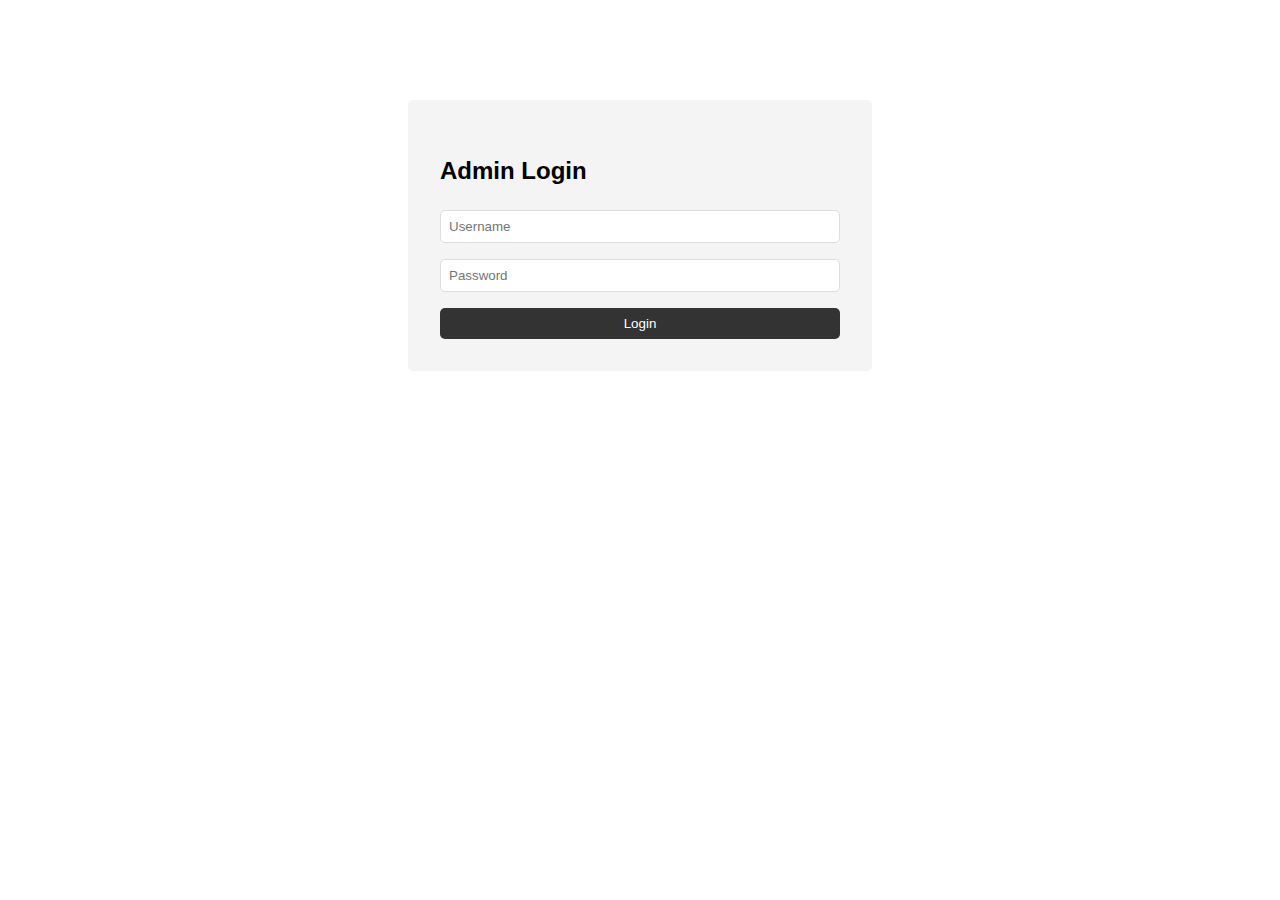
<file: admin/login.html>
<!DOCTYPE html>
<html lang="en">
<head>
    <meta charset="UTF-8">
    <meta name="viewport" content="width=device-width, initial-scale=1.0">
    <title>Admin Login</title>
    <link rel="stylesheet" href="/css/admin.css">
    <link rel="icon" type="image/x-icon" href="/images/logo.png">
</head>
<body>
    <div class="login-container">
        <h2>Admin Login</h2>
        <form id="login-form">
            <input type="text" id="username" placeholder="Username" required>
            <input type="password" id="password" placeholder="Password" required>
            <button type="submit">Login</button>
        </form>
    </div>
    <script src="../js/admin.js"></script>
</body>
</html>
</file>
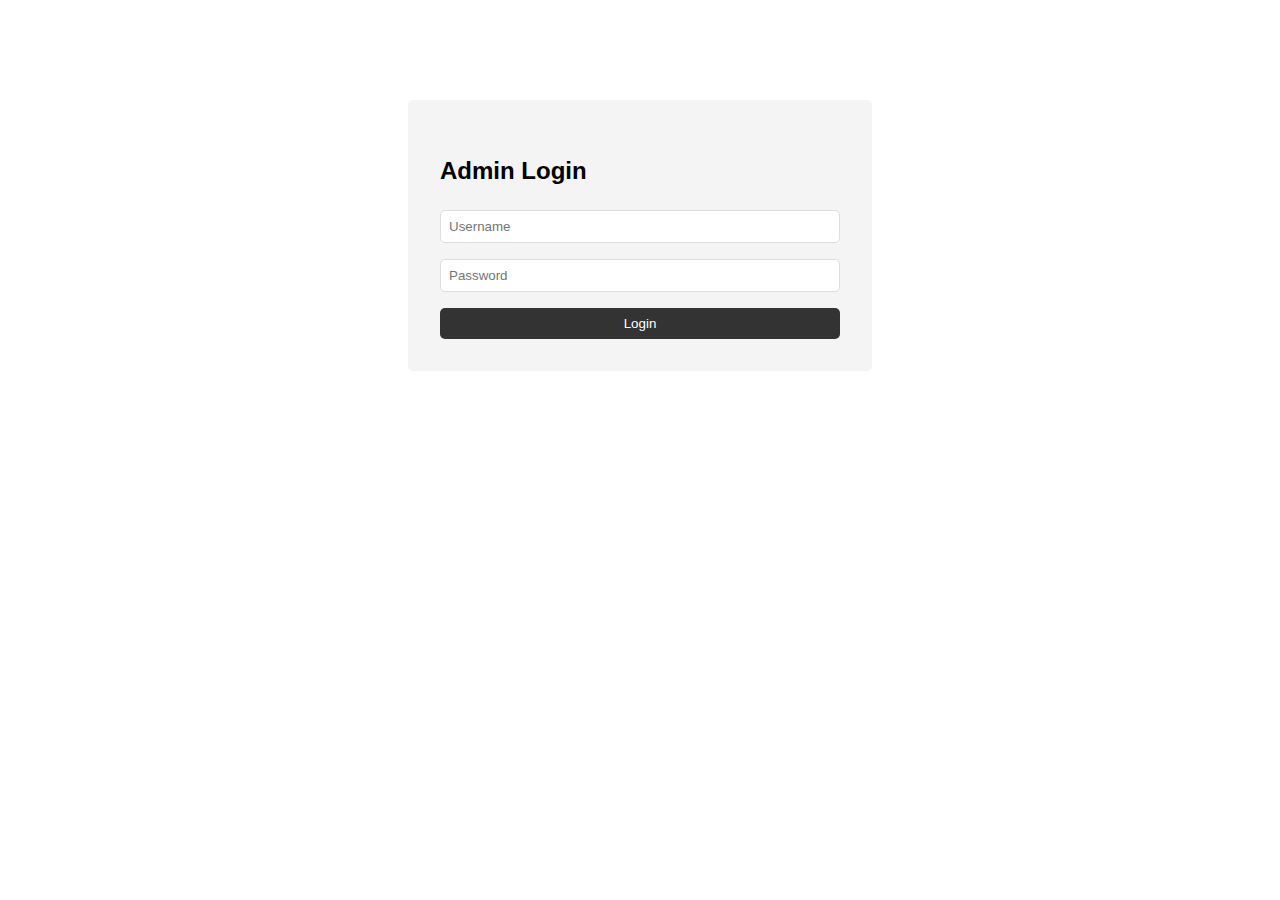
<file: admin/messages.html>
<!DOCTYPE html>
<html lang="en">
<head>
    <meta charset="UTF-8">
    <meta name="viewport" content="width=device-width, initial-scale=1.0">
    <title>Admin Messages</title>
    <link rel="stylesheet" href="../css/admin.css">
</head>
<body>
    <div class="dashboard-container">
        <nav class="dashboard-nav">
            <h2>Admin Dashboard</h2>
            <ul>
                <li><a href="dashboard.html">Projects</a></li>
                <li><a href="messages.html" class="active">Messages</a></li>
                <li><a href="settings.html">Settings</a></li>
                <li><a href="../index.html">Back to Site</a></li>
            </ul>
        </nav>

        <main class="dashboard-content">
            <div class="stats-cards">
                <div class="stat-card">
                    <h3>Total Messages</h3>
                    <p id="total-messages">0</p>
                </div>
                <div class="stat-card">
                    <h3>Unread Messages</h3>
                    <p id="unread-messages">0</p>
                </div>
            </div>
            <hr>
            <div id="messages" class="dashboard-section">
                <h2>Messages</h2>
                <div class="messages-container">
                    <table id="messages-table">
                        <thead>
                            <tr>
                                <th>Name</th>
                                <th>Email</th>
                                <th>Message</th>
                                <th>Date</th>
                                <th>Actions</th>
                            </tr>
                        </thead>
                        <tbody></tbody>
                    </table>
                </div>
            </div>
        </main>
    </div>
    <script>
        document.addEventListener('DOMContentLoaded', () => {
            loadMessages();
            updateMessageStats();
        });
    </script>
    <script src="../js/admin.js"></script>
</body>
</html>
</file>
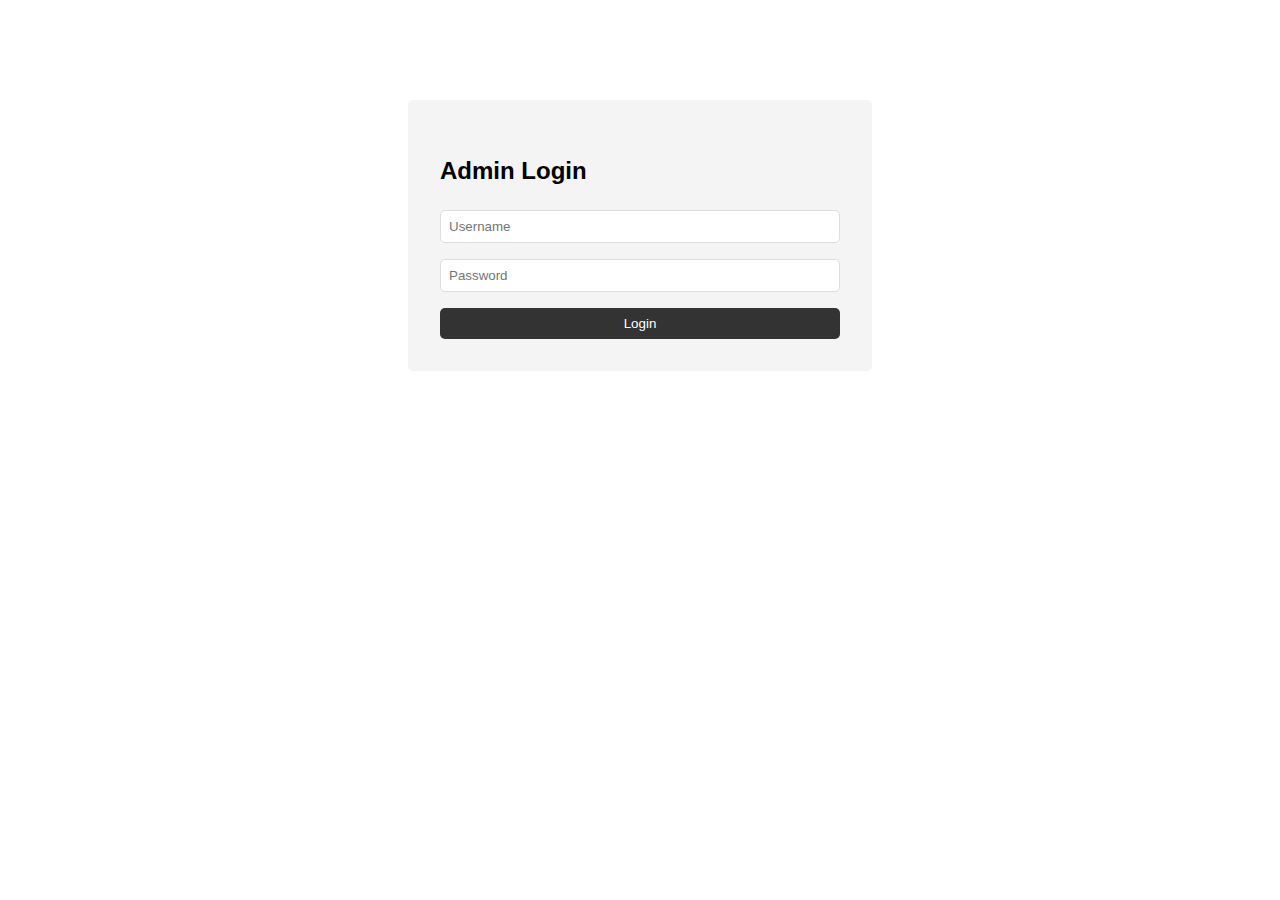
<file: admin/settings.html>
<!DOCTYPE html>
<html lang="en">
<head>
    <meta charset="UTF-8">
    <meta name="viewport" content="width=device-width, initial-scale=1.0">
    <title>Admin Settings</title>
    <link rel="stylesheet" href="../css/admin.css">
    <link rel="icon" type="image/x-icon" href="/images/logo.png">
    <link rel="stylesheet" href="https://cdnjs.cloudflare.com/ajax/libs/font-awesome/5.15.4/css/all.min.css">
</head>
<body>
    <div class="dashboard-container">
        <nav class="dashboard-nav">
            <h2>Admin Dashboard</h2>
            <ul>
                <li><a href="dashboard.html">Projects</a></li>
                <li><a href="messages.html">Messages</a></li>
                <li><a href="settings.html" class="active">Settings</a></li>
                <li><button id="logout" class="logout-btn">
                    <i class="fas fa-sign-out-alt" aria-hidden="true"></i>
                    <span>Logout</span>
                </button></li>
            </ul>
        </nav>

        <main class="dashboard-content">
            <div class="dashboard-section">
                <hr>
                <h2>Settings</h2>
                <form id="settingsForm" class="settings-form">
                    <div class="form-group">
                        <label>Admin Name</label>
                        <input type="text" name="adminName" id="adminName" required>
                    </div>
                    <div class="form-group">
                        <label>Email Address</label>
                        <input type="email" name="adminEmail" id="adminEmail" required>
                    </div>
                    <div class="form-group">
                        <label>Current Password</label>
                        <input type="password" name="currentPassword" id="currentPassword">
                    </div>
                    <div class="form-group">
                        <label>New Password</label>
                        <input type="password" name="newPassword" id="newPassword">
                    </div>
                    <div class="form-group">
                        <label>Confirm New Password</label>
                        <input type="password" name="confirmPassword" id="confirmPassword">
                    </div>
                    <button type="submit" class="submit-btn">Save Changes</button>
                </form>
            </div>
        </main>
    </div>
    <script src="../js/admin.js"></script>
</body>
</html>
</file>
<file: css/admin.css>
*{
    font-family: Verdana, Geneva, Tahoma, sans-serif;
}
body{
    margin: 0;
    padding: 0;
    box-sizing: border-box;
    font-size: 16px;
    line-height: 1.6;
}

hr {
    border: none;
    height: 3px;
    background: linear-gradient(90deg, 
        rgba(37, 99, 235, 0.1) 0%,
        rgba(205, 233, 45, 0.8) 30%,
        rgba(123, 197, 26, 0.8) 70%,
        rgba(139, 92, 246, 0.1) 100%
    );
    margin: 2rem auto;
    max-width: 80%;
    border-radius: 50px;
    transition: all 0.4s ease;
}

.login-container {
    max-width: 400px;
    margin: 100px auto;
    padding: 2rem;
    background: #f4f4f4;
    border-radius: 5px;
}

#login-form {
    display: flex;
    flex-direction: column;
    gap: 1rem;
}

#login-form input {
    padding: 0.5rem;
    border: 1px solid #ddd;
    border-radius: 5px;
}

#login-form button {
    padding: 0.5rem;
    background: #333;
    color: white;
    border: none;
    border-radius: 5px;
    cursor: pointer;
}

/* Dashboard */
.dashboard-container {
    display: grid;
    grid-template-columns: 250px 1fr;
    min-height: 100vh;
}
.dashboard-nav h2 {
    font-size: 21px;
}

.dashboard-nav {
    background: #333;
    color: white;
    padding: 1rem;
}

.dashboard-nav ul {
    list-style: none;
    margin-top: 2rem;
}

.dashboard-nav ul li {
    margin-bottom: 1rem;
}

.dashboard-nav ul li a {
    color: white;
    text-decoration: none;
}
.dashboard-nav ul li a:hover {
    color: var(--primary);
    transition: 0.5s;
}

.logout-btn {
    width: 80%;
    padding: 0.5rem 1rem;
    background: linear-gradient(to right, var(--danger), var(--danger-dark));
    color: white;
    border: none;
    border-radius: 8px;
    cursor: pointer;
    font-size: 1rem;
    font-weight: 500;
    display: flex;
    align-items: center;
    justify-content: center;
    gap: 0.8rem;
    transition: all 0.3s cubic-bezier(0.4, 0, 0.2, 1);
    box-shadow: 0 2px 4px rgba(239, 68, 68, 0.1);
}

.logout-btn i {
    font-size: 1.2rem;
}

.logout-btn:hover {
    transform: translateY(-2px);
    box-shadow: 0 4px 12px rgba(239, 68, 68, 0.2);
}

.logout-btn:active {
    transform: translateY(0);
    box-shadow: 0 2px 4px rgba(239, 68, 68, 0.1);
}

.dashboard-content {
    padding: 2rem;
}

.stats-cards {
    display: grid;
    grid-template-columns: repeat(auto-fit, minmax(200px, 1fr));
    gap: 1rem;
    margin-bottom: 2rem;
}

.stat-card {
    background: #f4f4f4;
    padding: 1rem;
    border-radius: 5px;
    text-align: center;
    display: none;
}
/* Dashboard */

/* Projects Section */
:root {
    --primary: rgba(205, 233, 45, 0.8);
    --primary-dark: rgba(123, 197, 26, 0.8);
    --danger: #ef4444;
    --danger-dark: #dc2626;
    --text: #1e293b;
    --border: #e2e8f0;
}

.dashboard-section h2{
    display: flex;
    justify-content: center;
    align-items: center;
}

.project-form {
    max-width: 800px;
    margin: 2rem auto;
    padding: 2.5rem;
    background: linear-gradient(to bottom right, #ffffff, #fafafa);
    box-shadow: 0 20px 40px rgba(0,0,0,0.08);
    border-radius: 16px;
    border: 1px solid var(--border);
}

.form-group {
    margin-bottom: 1.8rem;
}

.form-group label {
    display: block;
    margin-bottom: 0.7rem;
    font-weight: 500;
    font-size: 1rem;
    letter-spacing: 0.3px;
    color: #757575;
}
.label-file{
    width: 96%;
    padding: 0.75rem;
    border: 2px solid var(--border);
    border-radius: 12px;
    font-size: 1rem;
    transition: all 0.3s ease;
    background: white;
    color: var(--text);
    position: relative;
    z-index: 2;
}

.form-group input,
.form-group textarea {
    width: 96%;
    padding: 0.75rem;
    border: 2px solid var(--border);
    border-radius: 12px;
    font-size: 1rem;
    transition: all 0.3s ease;
    background: white;
    color: var(--text);
    position: relative;
    z-index: 2;
}

.form-group input:focus,
.form-group textarea:focus {
    border-color: var(--primary);
    box-shadow: 0 0 0 1px rgba(99, 102, 241, 0.1);
    outline: none;
}

.form-group textarea {
    height: 150px;
    resize: vertical;
}

.form-group input[type="file"] {
    width: auto;
    padding: 0.75rem;
    background: #f8fafc;
    border: 2px dashed var(--border);
    cursor: pointer;
    transition: all 0.3s ease;
}

.form-group input[type="file"]:hover {
    border-color: var(--primary);
    background: #f1f5f9;
}

.image-preview {
    width: 100%;
    min-height: 200px;
    margin-top: 1rem;
    border-radius: 12px;
    border: 2px dashed var(--border);
    display: flex;
    align-items: center;
    justify-content: center;
    background: #f8fafc;
    overflow: hidden;
}

.image-preview img {
    max-width: 100%;
    max-height: 300px;
    object-fit: contain;
    border-radius: 8px;
}

#projects-table {
    width: 100%;
    border-collapse: separate;
    border-spacing: 0;
    margin: 2rem 0;
    background: white;
    box-shadow: 0 10px 30px rgba(0,0,0,0.05);
    border-radius: 16px;
    overflow: hidden;
}

#projects-table th {
    background: linear-gradient(to right, rgba(205, 233, 45, 0.4), rgba(123, 197, 26, 0.4));
    padding: 1.4rem;
    font-weight: 600;
    text-transform: uppercase;
    font-size: 0.85rem;
    letter-spacing: 1px;
    color: var(--text);
    border-bottom: 2px solid var(--border);
}

#projects-table td {
    padding: 1.4rem;
    border-bottom: 1px solid var(--border);
    vertical-align: middle;
    color: var(--text);
}

#projects-table tr:hover {
    background-color: #f8fafc;
    transition: background-color 0.2s ease;
}

.delete-btn {
    background: var(--danger);
    color: white;
    margin-right: 0.8rem;
}

.delete-btn:hover {
    background: var(--danger-dark);
    transform: translateY(-2px);
    box-shadow: 0 4px 12px rgba(239, 68, 68, 0.2);
}

.edit-btn {
    padding: 8px 16px;
    background: linear-gradient(145deg, #3b82f6, #2563eb);
    color: white;
    border: none;
    border-radius: 6px;
    font-weight: 500;
    cursor: pointer;
    transition: all 0.3s ease;
    margin-right: 8px;
    font-size: 0.9rem;
    box-shadow: 0 2px 4px rgba(37, 99, 235, 0.2);
}

.edit-btn:hover {
    background: linear-gradient(145deg, #2563eb, #1d4ed8);
    transform: translateY(-2px);
    box-shadow: 0 4px 8px rgba(37, 99, 235, 0.3);
}

.edit-btn:active {
    transform: translateY(0);
    box-shadow: 0 1px 2px rgba(37, 99, 235, 0.2);
}

.edit-btn:focus {
    outline: none;
    box-shadow: 0 0 0 3px rgba(37, 99, 235, 0.3);
}

.delete-btn {
    padding: 8px 16px;
    background: linear-gradient(145deg, #ef4444, #dc2626);
    color: white;
    border: none;
    border-radius: 6px;
    font-weight: 500;
    cursor: pointer;
    transition: all 0.3s ease;
    font-size: 0.9rem;
    box-shadow: 0 2px 4px rgba(220, 38, 38, 0.2);
}

.delete-btn:hover {
    background: linear-gradient(145deg, #dc2626, #b91c1c);
    transform: translateY(-2px);
    box-shadow: 0 4px 8px rgba(220, 38, 38, 0.3);
}

.delete-btn:active {
    transform: translateY(0);
    box-shadow: 0 1px 2px rgba(220, 38, 38, 0.2);
}

.delete-btn:focus {
    outline: none;
    box-shadow: 0 0 0 3px rgba(220, 38, 38, 0.3);
}

.submit-btn {
    background: linear-gradient(135deg, var(--primary), var(--primary-dark));
    color: black;
    width: 100%;
    padding: 0.7rem;
    font-size: 1rem;
    margin-top: 1.5rem;
    border-radius: 12px;
    font-weight: 700;
}

.submit-btn:hover {
    transform: translateY(-2px);
    box-shadow: 0 8px 15px rgba(205, 233, 45, 0.25);
    transition: 0.5s;
}

.projects-header {
    display: flex;
    justify-content: space-between;
    align-items: center;
    margin-bottom: 2rem;
    padding: 0;
    position: relative;
}

.projects-header h2 {
    margin: 0;
}

.add-project-btn {
    background: linear-gradient(135deg, var(--primary), var(--primary-dark));
    color: black;
    padding: 1rem 2rem;
    border: none;
    border-radius: 12px;
    font-weight: 700;
    cursor: pointer;
    font-size: 1.1rem;
    display: inline-flex; 
    align-items: center;
    justify-content: center; 
    gap: 0.8rem;
    box-shadow: 0 4px 6px rgba(0, 0, 0, 0.1);
    border: 1px black solid;
    position: fixed;
    right: 2rem;
    top: 14rem;
    z-index: 100;
    transform: translateY(0);
    transition: all 0.3s cubic-bezier(0.4, 0, 0.2, 1);
}

.add-project-btn:hover {
    transform: translateY(-2px);
    box-shadow: 0 8px 15px rgba(0, 0, 0, 0.3);
}

.add-project-btn:active {
    transform: translateY(0);
    box-shadow: 0 4px 6px rgba(0, 0, 0, 0.1);
}

.add-project-btn i {
    font-size: 1.1rem;  
    line-height: 1;    
    display: inline-block; 
    vertical-align: middle; 
}



/* Modal */
.modal {
    display: none;
    position: fixed;
    top: 0;
    left: 0;
    width: 100%;
    height: 100%;
    background-color: rgba(0, 0, 0, 0);
    z-index: 1000;
    transition: background-color 0.5s cubic-bezier(0.4, 0, 0.2, 1);
    backdrop-filter: blur(0);
}

.modal.active {
    display: flex;
    justify-content: center;
    align-items: center;
    background-color: rgba(0, 0, 0, 0.7);
    backdrop-filter: blur(5px);
}

.modal-content {
    background: white;
    border-radius: 16px;
    width: 90%;
    max-width: 1000px;
    position: relative;
    opacity: 0;
    transform: perspective(1000px) rotateX(-10deg) scale(0.8) translateY(-100px);
    transition: all 0.6s cubic-bezier(0.34, 1.56, 0.64, 1);
    padding: 2rem;
    box-shadow: 0 25px 50px -12px rgba(0, 0, 0, 0.25);
    z-index: 1001; 
}

.modal.active .modal-content {
    opacity: 1;
    transform: perspective(1000px) rotateX(0) scale(1) translateY(0);
}

.modal-content::before {
    content: '';
    position: absolute;
    inset: -1px;
    border-radius: 17px;
    padding: 1px;
    background: linear-gradient(45deg, 
        rgba(205, 233, 45, 0.5),
        rgba(123, 197, 26, 0.5),
        rgba(205, 233, 45, 0.5)
    );
    -webkit-mask: linear-gradient(#fff 0 0) content-box, linear-gradient(#fff 0 0);
    mask: linear-gradient(#fff 0 0) content-box, linear-gradient(#fff 0 0);
    -webkit-mask-composite: xor;
    mask-composite: exclude;
    pointer-events: none; 
    z-index: 0;
}

.modal-close {
    position: absolute;
    right: 30px;
    top: 52px;
    background: rgba(239, 68, 68, 0.1);
    border: none;
    width: 40px;
    height: 40px;
    border-radius: 50%;
    cursor: pointer;
    display: grid; 
    place-items: center;  
    color: var(--danger);
    font-size: 28px;
    transition: all 0.3s cubic-bezier(0.4, 0, 0.2, 1);
    transform: rotate(0deg);
    padding: 0;
}

.modal-close::before {
    content: '×';
    height: 28px;  
    line-height: 28px;  
    width: 28px; 
    text-align: center;
    margin-top: -5px; 
}

.modal-close:hover {
    background: var(--danger);
    color: white;
    transform: rotate(360deg);
    box-shadow: 0 0 15px rgba(239, 68, 68, 0.3);
}

.modal-close:active {
    transform: rotate(90deg) scale(0.95);
    box-shadow: 0 0 15px rgba(239, 68, 68, 0.3);
}
/* Modal */

/* Projects Section */



/* Messages Section */
#messages-table {
    width: 100%;
    border-collapse: collapse;
    margin: 20px 0;
    box-shadow: 0 0 20px rgba(0,0,0,0.1);
    background: white;
}

#messages-table th {
    background-color: #333;
    color: white;
    padding: 12px;
    text-align: left;
}

#messages-table td {
    padding: 12px;
    border-bottom: 1px solid #ddd;
}

#messages-table tr:hover {
    background-color: #f5f5f5;
}

.messages-container {
    background: white;
    border-radius: 10px;
    box-shadow: 0 2px 10px rgba(0,0,0,0.1);
    overflow: hidden;
    margin-top: 2rem;
}

#messages-table {
    width: 100%;
    border-collapse: collapse;
}

#messages-table th {
    background: #f8f9fa;
    padding: 1rem;
    text-align: left;
    font-weight: 600;
    color: #444;
    border-bottom: 2px solid #e9ecef;
}

#messages-table td {
    padding: 1rem;
    border-bottom: 1px solid #e9ecef;
}

.unread-message {
    background: white;
    font-weight: 500;
}

.read-message {
    background: #f8f9fa;
    color: #666;
}

.read-btn {
    background: #4CAF50;
    color: white;
    border: none;
    padding: 0.5rem 1rem;
    border-radius: 4px;
    cursor: pointer;
    margin-right: 0.5rem;
    transition: all 0.3s ease;
}

.read-btn:disabled {
    background: #cccccc;
    cursor: not-allowed;
}

.delete-btn {
    background: #dc3545;
    color: white;
    border: none;
    padding: 0.5rem 1rem;
    border-radius: 4px;
    cursor: pointer;
    transition: all 0.3s ease;
}

.delete-btn:hover {
    background: #c82333;
}

.no-messages {
    text-align: center;
    padding: 2rem;
    color: #666;
}

.dashboard-nav a.active {
    color: #fff;
    border-radius: 6px;
    padding: 0.8rem 1.2rem;
    position: relative;
    font-weight: 500;
    transition: all 0.3s ease;
    color: var(--primary);
}

.dashboard-nav a.active::after {
    content: '';
    position: absolute;
    bottom: -1px;
    left: 0;
    width: 100%;
    height: 2px;
    background: linear-gradient(90deg, rgba(255,255,255,0) 0%, rgba(255,255,255,0.8) 50%, rgba(255,255,255,0) 100%);
}

.dashboard-nav a.active:hover {
    transform: translateY(-1px);
}
/* Messages Section */

/* Settings */
.settings-form {
    max-width: 600px;
    margin: 2rem auto;
    padding: 2rem;
    background: linear-gradient(to bottom right, #ffffff, #fafafa);
    box-shadow: 0 20px 40px rgba(0,0,0,0.08);
    border-radius: 16px;
    border: 1px solid var(--border);
}


.settings-form label {
    display: block;
    margin-bottom: 0.7rem;
    font-weight: 500;
    color: var(--text);
    font-size: 0.95rem;
    letter-spacing: 0.3px;
}

.settings-form input {
    padding: 0.75rem;
    border: 2px solid var(--border);
    border-radius: 12px;
    font-size: 1rem;
    transition: all 0.3s ease;
    background: white;
    color: var(--text);
}

.settings-form input:focus {
    border-color: var(--primary);
    box-shadow: 0 0 0 1px rgba(79, 70, 229, 0.1);
    outline: none;
}
/* Settings */

@media screen and (max-width: 768px) {
    #messages-table {
        font-size: 14px;
    }
    
    #messages-table td, 
    #messages-table th {
        padding: 8px;
    }
    
    .read-btn,
    .delete-btn {
        padding: 6px 12px;
        font-size: 12px;
    }

    .project-form {
        margin: 1rem;
        padding: 1.5rem;
    }
    
    .btn {
        padding: 0.8rem 1.4rem;
        font-size: 0.9rem;
    }
}




/* jQuery Enhancement Styles */
.hover {
    transition: transform 0.3s ease;
    transform: scale(1.02);
}

.notification {
    position: fixed;
    top: 20px;
    right: 20px;
    padding: 15px 25px;
    background: linear-gradient(135deg, var(--primary), var(--primary-dark));
    color: var(--text);
    border-radius: 8px;
    box-shadow: 0 4px 12px rgba(0, 0, 0, 0.15);
    display: none;
    z-index: 9999;
}

.submit-btn.loading {
    position: relative;
    color: transparent;
}

.submit-btn.loading::after {
    content: '';
    position: absolute;
    left: 50%;
    top: 50%;
    width: 20px;
    height: 20px;
    border: 2px solid var(--text);
    border-top-color: transparent;
    border-radius: 50%;
    animation: spin 0.8s linear infinite;
}

@keyframes spin {
    to { transform: rotate(360deg); }
}
/* jQuery Enhancement Styles */
</file>
